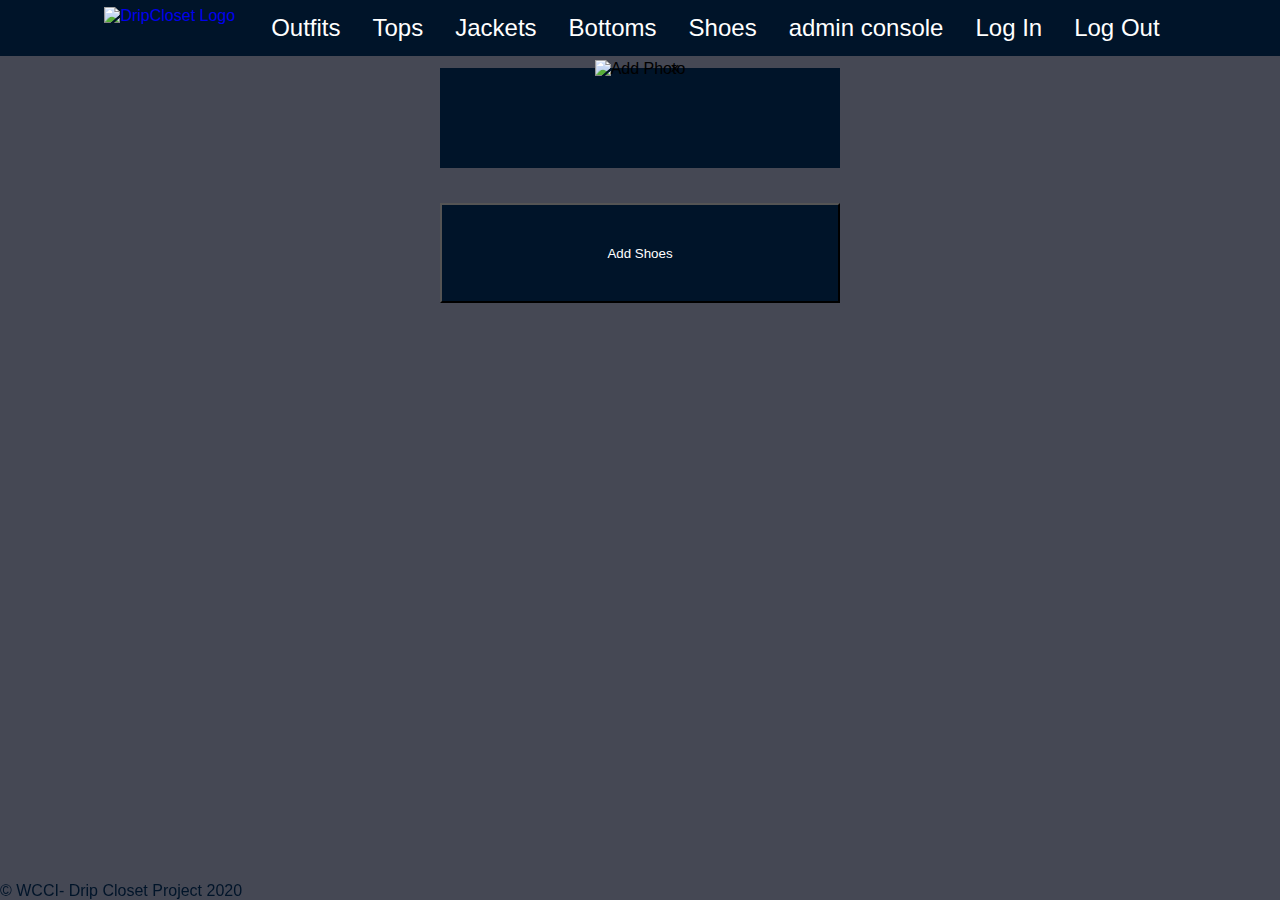
<file: src/main/resources/templates/shoesView.html>
<!DOCTYPE html>
<html lang="en"
      xmlns="http://www.w3.org/1999/xhtml"
      xmlns:th="http://www.thymeleaf.org"
      xmlns:sec="http://www.thymeleaf.org/extras/spring-security">
<head>
    <meta charset="UTF-8">
    <title>Shoes</title>
    <link  rel="stylesheet" type="text/css" media="all"
           href="../static/css/mainStyleSheet.css">
    <link th:href="@{/css/mainStyleSheet.css}" rel="stylesheet">
</head>

<body>
<div class="navBar">
    <ul>
        <a href="http://localhost:8080/">
            <img alt="DripCloset Logo" class="logo1" th:src= "@{/Images/drip.png}"></a></li>
        <li sec:authorize="isAuthenticated()"><a href="/logout">Log Out</a></li>
        <li sec:authorize="isAnonymous()"><a href="/login">Log In</a></li>
        <li sec:authorize-url="/h2-console"><a href="/h2-console">admin console</a></li>
        <li><a href="http://localhost:8080/all-shoes">Shoes</a></li>
        <li><a href="http://localhost:8080/all-bottoms">Bottoms</a></li>
        <li><a href="http://localhost:8080/all-jackets">Jackets</a></li>
        <li><a href="http://localhost:8080/all-tops">Tops</a></li>
        <li><a href="http://localhost:8080/outfit">Outfits</a></li>
    </ul>
</div>
<div id="spacer"></div>
<div class = "errorMessage" th:if="${errorMessage != null}">

    <p th:text="${errorMessage}"></p>
</div>

<!--<h1>Your Shoes</h1>-->

<div th:each="shoes: ${shoes}" class="cards">
    <h1 th:text="${shoes.shoeMake}"></h1>

    <img th:src="${shoes.shoeImg}" alt="Add Photo" style="width:100%">
    <span id="delete" class="delete">&times</span>
    <div class="cardColor">
    <p class="innerText1" th:text="${shoes.shoeModel}"></p>
    <p class="innerText" th:text="${shoes.color}"></p>
    <p class="innerText" th:text="${shoes.size}"></p>
    </div>

    <form class="submit" id="submit" th:action="'/deleteShoes/' + ${shoes.id}" method="POST">

    </form>
</div>

<button id="addShoes" sec:authorize="isAuthenticated()">Add Shoes</button>

<div id="addShoesForm"></div>




<script th:src="@{/js/addDeleteClothing.js}"></script>
</body>
<footer>
    <small class="footer__copyright">&copy WCCI- Drip Closet Project 2020</small>
</footer>
</html>
</file>
<file: src/main/resources/static/css/mainStyleSheet.css>
html, body, div, span, applet, object, iframe,
h1, h2, h3, h4, h5, h6, p, blockquote, pre,
a, abbr, acronym, address, big, cite, code,
del, dfn, em, img, ins, kbd, q, s, samp,
small, strike, strong, sub, sup, tt, var,
b, u, i, center, dl, dt, dd, ol, ul, li,
fieldset, form, label, legend, table, caption,
tbody, tfoot, thead, tr, th, td, article,
aside, canvas, details, embed, figure,
figcaption, footer, header, hgroup, menu,
nav, output, ruby, section, summary,
time, mark, audio, video {
    margin: 0;
    padding: 0;
    border: 0;
    font-size: 100%;
    font: inherit;
    vertical-align: baseline;
    font-family: sans-serif;
}

body {
    background-color: #454854; !important;
    margin: 0;
}

#weather {
    display: flex;
    justify-content: center;
}
#add{
    color: greenyellow;
    margin-top: 25px;
}
.displayWeather {
    margin: 20px;
    align-self: center;
    background-color: #001429;
    padding: 15px;
    color: white;
    -webkit-box-shadow: 5px 5px 15px 1px white;
    box-shadow: 5px 5px 15px 1px white;
}

.displayWeatherSingle {
    margin-top: 75px;
    align-self: center;
    background-color: #001429;
    padding: 40px;
    color: white;
    -webkit-box-shadow: 5px 5px 15px 1px white;
    box-shadow: 5px 5px 15px 1px white;
}

#weather img {

}

.socialMedia {
    margin-top: 100px;
}

.bigLogo {
    height: 80%;
    width: 80%;
    display: block;
    margin-right: auto;
    margin-left: auto;
}

.logo1 {
    top: 0px;
    width: 465px;
    height: 55px;
}

.navBar {
    background-color: #001429;
    position: fixed;

    top: 0;
    left: 0;
    width: 100%;
    display: flex;
    justify-content: center;

    z-index: 100;
}

.navBar img {
    margin-top: 7px;
    width: auto;
    height: 40px;
    margin-right: 20px;
}

#spacer {
    margin-bottom: 60px;
}

li {
    float: right;
    display: inline;
}

ul img {
    float: left;
    max-width: 200px;
    max-height: 80px;
}

li a {
    display: block;
    color: white;
    text-align: center;
    padding: 14px 16px;
    text-decoration: none;
    font-size: 24px;
}

li a:hover {
    background-color: #555;
    color: white;
}

.cards {
    display: flex;
    max-width: 500px;
    display: block;
    margin: auto;
    text-align: center;
    font-family: arial;
}
#weatherType{
    display: grid;
    margin-left: auto;
    margin-right: auto;
}
.grid {
    /*display: grid;*/
    /*grid-template-columns: auto auto;*/
}

.cardColor {
    background-color: #001429;
    width: 400px;
    height: 100px;
    margin-left: auto;
    margin-right: auto;
    margin-top: -10px;

}

.cards h1 {
    margin-top: 50px;
    color: white;
    font-size: 22px;
    background-color: #001429;
    width: 400px;
    margin-left: auto;
    margin-right: auto;
}

.cards button {
    border: none;
    outline: 0;
    padding: 12px;
    color: white;
    background-color: #000;
    text-align: center;
    cursor: pointer;
    width: 100%;
    font-size: 18px;
}

.cards img {
    max-height: 80%;
    max-width: 80%;
    /*object-fit: cover;*/
    /*width: 400px;*/
    /*height: 500px;*/
}

.innerText1 {
    padding-top: 30px;
    color: white;

}

.innerText {
    color: white;
}

#delete:hover {
    color: red;
    cursor: pointer;
}

.card button:hover {
    opacity: 0.7;
}

.footer__copyright {
    color: #001429;
}

span {
    position: absolute;
    margin-left: -15px;
}

.deleteOutfit {

    margin-left: 58%;
    text-align: center;

    display: block;

}

.deleteOutfit:hover{
    color: red;
    cursor: pointer;
}

.
.errorMessage {
color: #D8000C;
background-color: #FFBABA;
border: 1px solid;
margin: 10px auto;
padding: 15px 10px 15px 50px;
background-repeat: no-repeat;
background-position: 10px center;
max-width: 460px;
}

#addBottoms, #addJacket, #addTops, #addAccessories, #addShoes, #addOutfit{
display: block;
margin-left: auto;
margin-right: auto;
background-color: #001429;
color: white;
height: 100px;
width: 400px;
margin-top: 35px;
}

.formText, .register, #return-home, .log-form, #login {
display: block;
text-align: center;
margin-left: auto;
margin-right: auto;
background-color: #001429;
color: white;
height: 100px;
width: 400px;
}

.itemNameInput, .submit, #login, #register-form {
display: block;
position: relative;
margin: 1vh auto;
margin-top: 1vh;
}

#Header {
font-size: 40px;
color: #E3E4E8;
text-align: center;
margin-bottom: 50px;

}

#pageDescription {
font-size: 20px;
text-align: center;
color: #E3E4E8;
margin-bottom: 50px;
}

.socialMedia{
display: block;
margin-left: auto;
margin-right: auto;
text-align: center;
color: #E3E4E8;
}

footer{
position: fixed;
bottom: 0;
color: #E3E4E8;
}

#addBottomsForm, #addTopsForm, #addAccessoriesForm, #addShoesForm, #addJacketForm {
display: block;
text-align: center;


}
.createOutfit input[type=text] {
    display: block;
    margin-left: auto;
    margin-right: auto;
}

.createOutfit input[type=submit] {
    display: block;
    margin-left: auto;
    margin-right: auto;
    background-color: #001429;
    color: white;
    height: 100px;
    width: 400px;
    margin-top: 35px;
}


.createOutfit h1 {
    color: white;
    text-align: center;
}
.addNewBottoms, .addNewTops, .addNewAccessories, .addNewShoes, .addNewJacket ,.addOutfit{
margin-top: 35px;
color: white;
font-size: 24px;
display: inline-block;
margin-left: auto;
margin-right: auto;
text-align: left;
background-size: 500px;
background-color: #001429;
    padding: 15px;

}
#zipCode{
display: none;
justify-content: center;
margin-bottom: 25px;
}

#enterZip{
color: #E3E4E8;
text-align: center;
margin-bottom: 25px;


}

#zipButton {
margin-left: 20px;
background-color: #001429;
outline-color: white;
outline-style: solid;
color: white;

}
#zip {
outline-style: solid;
outline-color: white;

}

#outfitDisplay{
width: 100%
}

/*iframe {*/
/*    display: block;*/
/*    width: 25%;*/
/*    margin-right: auto;*/
/*    margin-left: auto;*/
/*}*/
/*.scrollContainer{*/
/*    margin-left: auto;*/
/*    margin-right: auto;*/
/*    display: flex;*/
/*    height: 300px;*/
/*    max-height: 300px;*/
/*}*/

.twitterdotcom {
 width:400px;

    display: block;
    margin-right: auto;
    margin-left:auto;
}

    /*overflow: scroll;*/
    /*overflow-x: hidden;*/


iframe {

   position: relative;
    height:100%;
    width:100%;
}

input[type="radio"]{
    position: absolute;
    margin-top:90%;
}

.itemNameInput {
    text-align: center;
}

/*.twitterdotcom::-webkit-scrollbar-track{*/
/*    -webkit-box-shadow: inset 0 0 6px rgba(0,0,0,0.3);*/
/*    background-color: #F5F5F5;*/
/*}*/
/*.twitterdotcom::-webkit-scrollbar*/
/*{*/
/*    margin-left: 10px;*/
/*    height: 30px;*/
/*    width: 6px;*/
/*    background-color: #001429;*/
/*}*/

/*.twitterdotcom::-webkit-scrollbar-thumb*/
/*{*/
/*    background-clip: padding-box;*/
/*    background-color: #001429;*/

/*}*/
</file>
